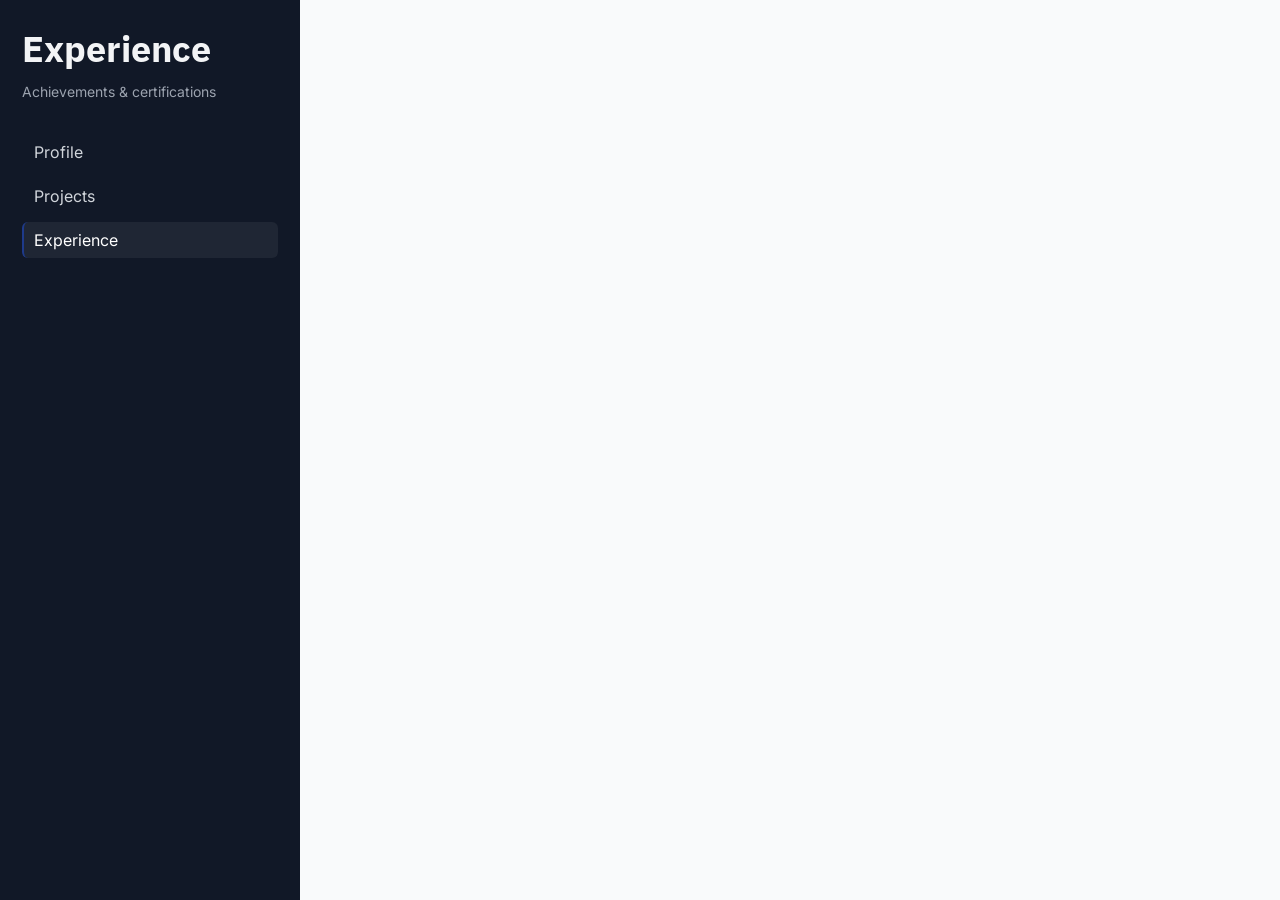
<file: experience.html>
<!DOCTYPE html>
<html lang="en">
<head>
  <meta charset="UTF-8" />
  <meta name="viewport" content="width=device-width, initial-scale=1.0" />
  <title>Pratik Uttam Mhasawade | Experience</title>
  <link rel="preconnect" href="https://fonts.googleapis.com" />
  <link rel="preconnect" href="https://fonts.gstatic.com" crossorigin />
  <link href="https://fonts.googleapis.com/css2?family=Inter:wght@400;500;600;700&family=IBM+Plex+Sans:wght@500;600;700&family=JetBrains+Mono:wght@400;600&display=swap" rel="stylesheet" />
  <link rel="stylesheet" href="styles.css" />
</head>
<body>
  <div class="layout">
    <aside class="sidebar compact">
      <div class="profile-block">
        <h1>Experience</h1>
        <p class="tagline">Achievements & certifications</p>
      </div>
      <nav class="nav-links open">
        <a href="index.html">Profile</a>
        <a href="projects.html">Projects</a>
        <a class="active" href="experience.html">Experience</a>
      </nav>
    </aside>

    <main class="content">
      <section class="card reveal">
        <h2>Timeline</h2>
        <div class="timeline">
          <article>
            <h3>Robotics Competition — IIT Bombay</h3>
            <p>Developed control logic and hardware interface modules for autonomous challenge tracks.</p>
          </article>
          <article>
            <h3>C2S Grand Challenge</h3>
            <p>Contributed to SoC-level integration and verification strategy for accelerator subsystems.</p>
          </article>
          <article>
            <h3>Certifications</h3>
            <ul>
              <li>Advanced FPGA Design Methodology</li>
              <li>RISC-V Processor Fundamentals</li>
              <li>Digital IC Verification Essentials</li>
            </ul>
          </article>
        </div>
      </section>
    </main>
  </div>
</body>
</html>
</file>
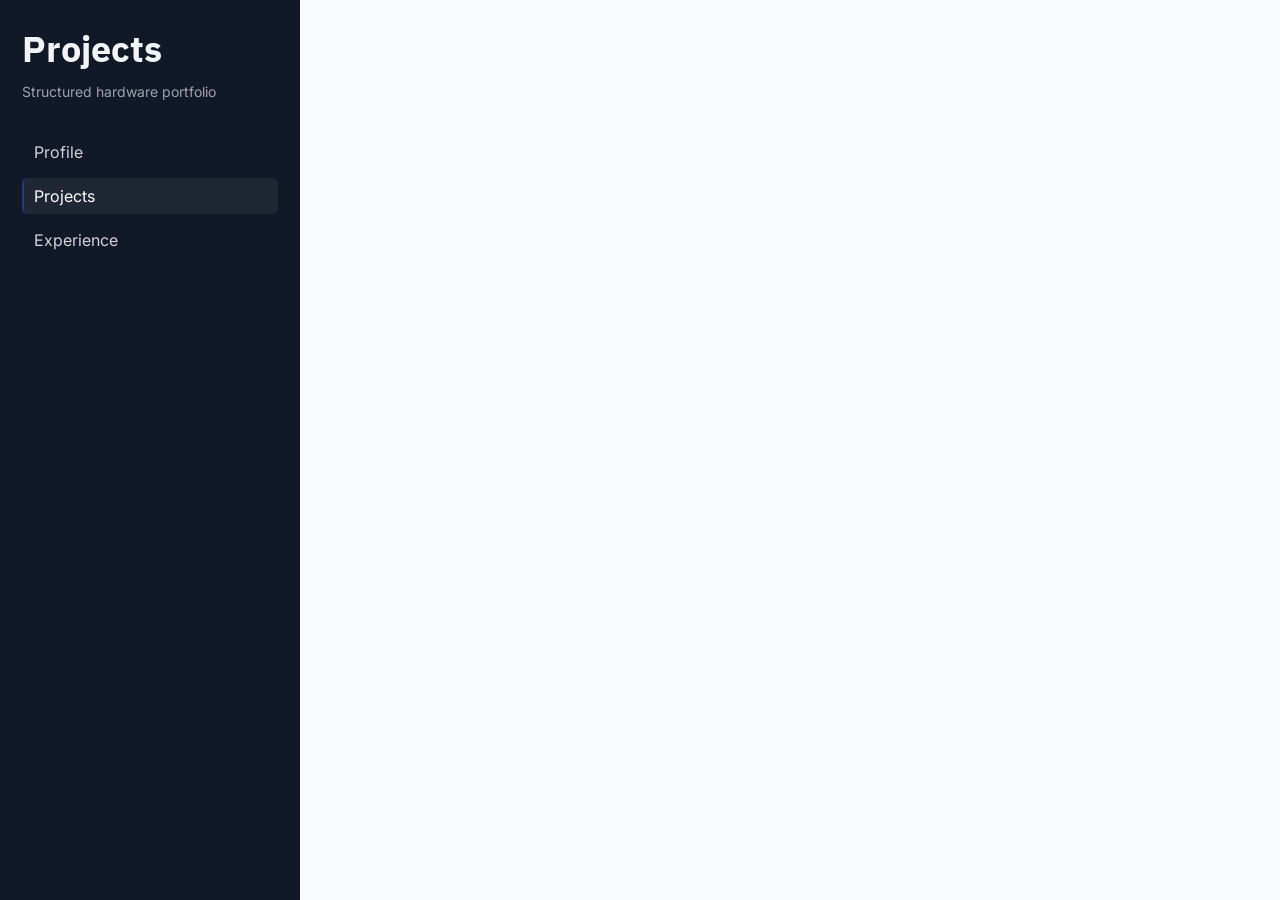
<file: projects.html>
<!DOCTYPE html>
<html lang="en">
<head>
  <meta charset="UTF-8" />
  <meta name="viewport" content="width=device-width, initial-scale=1.0" />
  <title>Pratik Uttam Mhasawade | Projects</title>
  <link rel="preconnect" href="https://fonts.googleapis.com" />
  <link rel="preconnect" href="https://fonts.gstatic.com" crossorigin />
  <link href="https://fonts.googleapis.com/css2?family=Inter:wght@400;500;600;700&family=IBM+Plex+Sans:wght@500;600;700&family=JetBrains+Mono:wght@400;600&display=swap" rel="stylesheet" />
  <link rel="stylesheet" href="styles.css" />
</head>
<body>
  <div class="layout">
    <aside class="sidebar compact">
      <div class="profile-block">
        <h1>Projects</h1>
        <p class="tagline">Structured hardware portfolio</p>
      </div>
      <nav class="nav-links open">
        <a href="index.html">Profile</a>
        <a class="active" href="projects.html">Projects</a>
        <a href="experience.html">Experience</a>
      </nav>
    </aside>

    <main class="content">
      <section class="card featured reveal">
        <h2>AI Matrix Accelerator (Featured)</h2>
        <p class="subtitle">FPGA-based low-latency matrix multiply engine for inference workloads.</p>
        <p>Designed a tiled compute pipeline with fixed-point arithmetic and custom memory scheduling.</p>
        <div class="metrics"><span>Frequency: 210 MHz</span><span>Latency: 1.4 µs per tile</span></div>
        <div class="tags"><span>Verilog</span><span>FPGA</span><span>DSP</span><span>AI</span></div>
        <a class="outline-btn" href="https://github.com">View on GitHub</a>
      </section>

      <div class="projects-grid reveal">
        <article class="card">
          <h3>RISC-V 5-Stage Core</h3>
          <p class="subtitle">Pipeline with forwarding, hazard, and branch handling.</p>
          <p>Implemented baseline RV32I execution with simulation-backed test bench coverage.</p>
          <div class="tags"><span>RISC-V</span><span>RTL</span><span>Verification</span></div>
        </article>

        <article class="card">
          <h3>Adaptive FIR Accelerator</h3>
          <p class="subtitle">Resource-aware filter acceleration.</p>
          <p>Optimized multiply-accumulate placement and reduced LUT usage by 18%.</p>
          <div class="tags"><span>DSP</span><span>FPGA</span><span>Timing</span></div>
        </article>
      </div>
    </main>
  </div>
</body>
</html>
</file>
<file: styles.css>
:root {
  --bg: #f9fafb;
  --sidebar: #111827;
  --accent: #1e3a8a;
  --text: #111827;
  --secondary: #6b7280;
  --border: #e5e7eb;
  --card-bg: #ffffff;
}

* {
  box-sizing: border-box;
}

html {
  scroll-behavior: smooth;
}

body {
  margin: 0;
  font-family: Inter, Roboto, sans-serif;
  color: var(--text);
  background: var(--bg);
  font-size: 16px;
}

.layout {
  display: grid;
  grid-template-columns: 300px 1fr;
  min-height: 100vh;
}

.sidebar {
  background: var(--sidebar);
  color: #f3f4f6;
  position: sticky;
  top: 0;
  height: 100vh;
  padding: 28px 22px;
  display: flex;
  flex-direction: column;
  gap: 20px;
}

.avatar {
  width: 96px;
  height: 96px;
  border-radius: 999px;
  object-fit: cover;
  border: 2px solid #374151;
}

h1, h2, h3 {
  font-family: "IBM Plex Sans", Inter, sans-serif;
  margin: 0 0 10px;
}

h1 { font-size: 36px; line-height: 1.15; }
h2 { font-size: 26px; line-height: 1.2; }
h3 { font-size: 20px; line-height: 1.3; }

.tagline, .subtitle {
  color: var(--secondary);
  font-size: 14px;
}

.sidebar .tagline {
  color: #9ca3af;
}

.nav-links {
  display: flex;
  flex-direction: column;
  gap: 8px;
}

.nav-links a {
  color: #d1d5db;
  text-decoration: none;
  padding: 8px 10px;
  border-radius: 6px;
  border-left: 2px solid transparent;
  transition: all 200ms ease;
}

.nav-links a:hover,
.nav-links a.active {
  color: #fff;
  background: rgba(255, 255, 255, 0.06);
  border-left-color: var(--accent);
}

.sidebar-footer {
  margin-top: auto;
}

.social-links {
  display: flex;
  gap: 12px;
  margin-bottom: 12px;
}

.social-links a {
  color: #d1d5db;
  text-decoration: none;
}

.resume-btn,
.outline-btn {
  display: inline-block;
  text-decoration: none;
  color: #fff;
  border: 1px solid var(--accent);
  background: var(--accent);
  border-radius: 6px;
  padding: 10px 14px;
  transition: all 200ms ease;
}

.outline-btn {
  color: var(--accent);
  background: transparent;
}

.resume-btn:hover,
.outline-btn:hover {
  background: #173074;
  color: #fff;
}

.content {
  padding: 40px;
  max-width: 1100px;
}

.card {
  background: var(--card-bg);
  border: 1px solid var(--border);
  border-radius: 12px;
  padding: 24px;
  box-shadow: 0 8px 24px rgba(15, 23, 42, 0.04);
  transition: transform 200ms ease, box-shadow 200ms ease;
}

.card:hover {
  transform: translateY(-3px);
  box-shadow: 0 12px 24px rgba(15, 23, 42, 0.08);
}

hr {
  border: none;
  border-top: 1px solid var(--border);
  margin: 24px 0;
}

.skills-grid,
.projects-grid {
  margin-top: 14px;
  display: grid;
  grid-template-columns: repeat(2, minmax(0, 1fr));
  gap: 14px;
}

.skills-grid article {
  border: 1px solid var(--border);
  border-radius: 10px;
  padding: 14px;
  transition: transform 200ms ease;
}

.skills-grid article:hover {
  transform: translateY(-3px);
}

.stats-grid {
  margin-top: 16px;
  display: grid;
  gap: 12px;
  grid-template-columns: repeat(3, minmax(0, 1fr));
}

.stats-grid strong {
  display: block;
  color: var(--accent);
  font-size: 20px;
}

.metrics,
.tags {
  display: flex;
  flex-wrap: wrap;
  gap: 8px;
  margin: 12px 0;
}

.tags span,
.metrics span {
  font-family: "JetBrains Mono", monospace;
  font-size: 14px;
  padding: 5px 8px;
  border: 1px solid var(--border);
  border-radius: 999px;
  color: #334155;
  background: #f8fafc;
}

.timeline {
  border-left: 2px solid var(--border);
  margin-left: 8px;
  padding-left: 22px;
}

.timeline article {
  position: relative;
  margin-bottom: 20px;
}

.timeline article::before {
  content: "";
  position: absolute;
  width: 10px;
  height: 10px;
  border-radius: 50%;
  left: -28px;
  top: 8px;
  background: var(--accent);
}

.menu-toggle {
  display: none;
}

.reveal {
  opacity: 0;
  transform: translateY(12px);
}

.reveal.visible {
  opacity: 1;
  transform: translateY(0);
  transition: opacity 280ms ease, transform 280ms ease;
}

@media (max-width: 900px) {
  .layout {
    grid-template-columns: 1fr;
  }

  .sidebar {
    position: sticky;
    height: auto;
    z-index: 20;
  }

  .content {
    padding: 18px;
  }

  .menu-toggle {
    display: inline-block;
    background: transparent;
    border: 1px solid #374151;
    color: #e5e7eb;
    border-radius: 6px;
    padding: 8px 12px;
    width: fit-content;
  }

  .nav-links {
    display: none;
  }

  .nav-links.open {
    display: flex;
  }

  .skills-grid,
  .projects-grid,
  .stats-grid {
    grid-template-columns: 1fr;
  }
}
</file>
